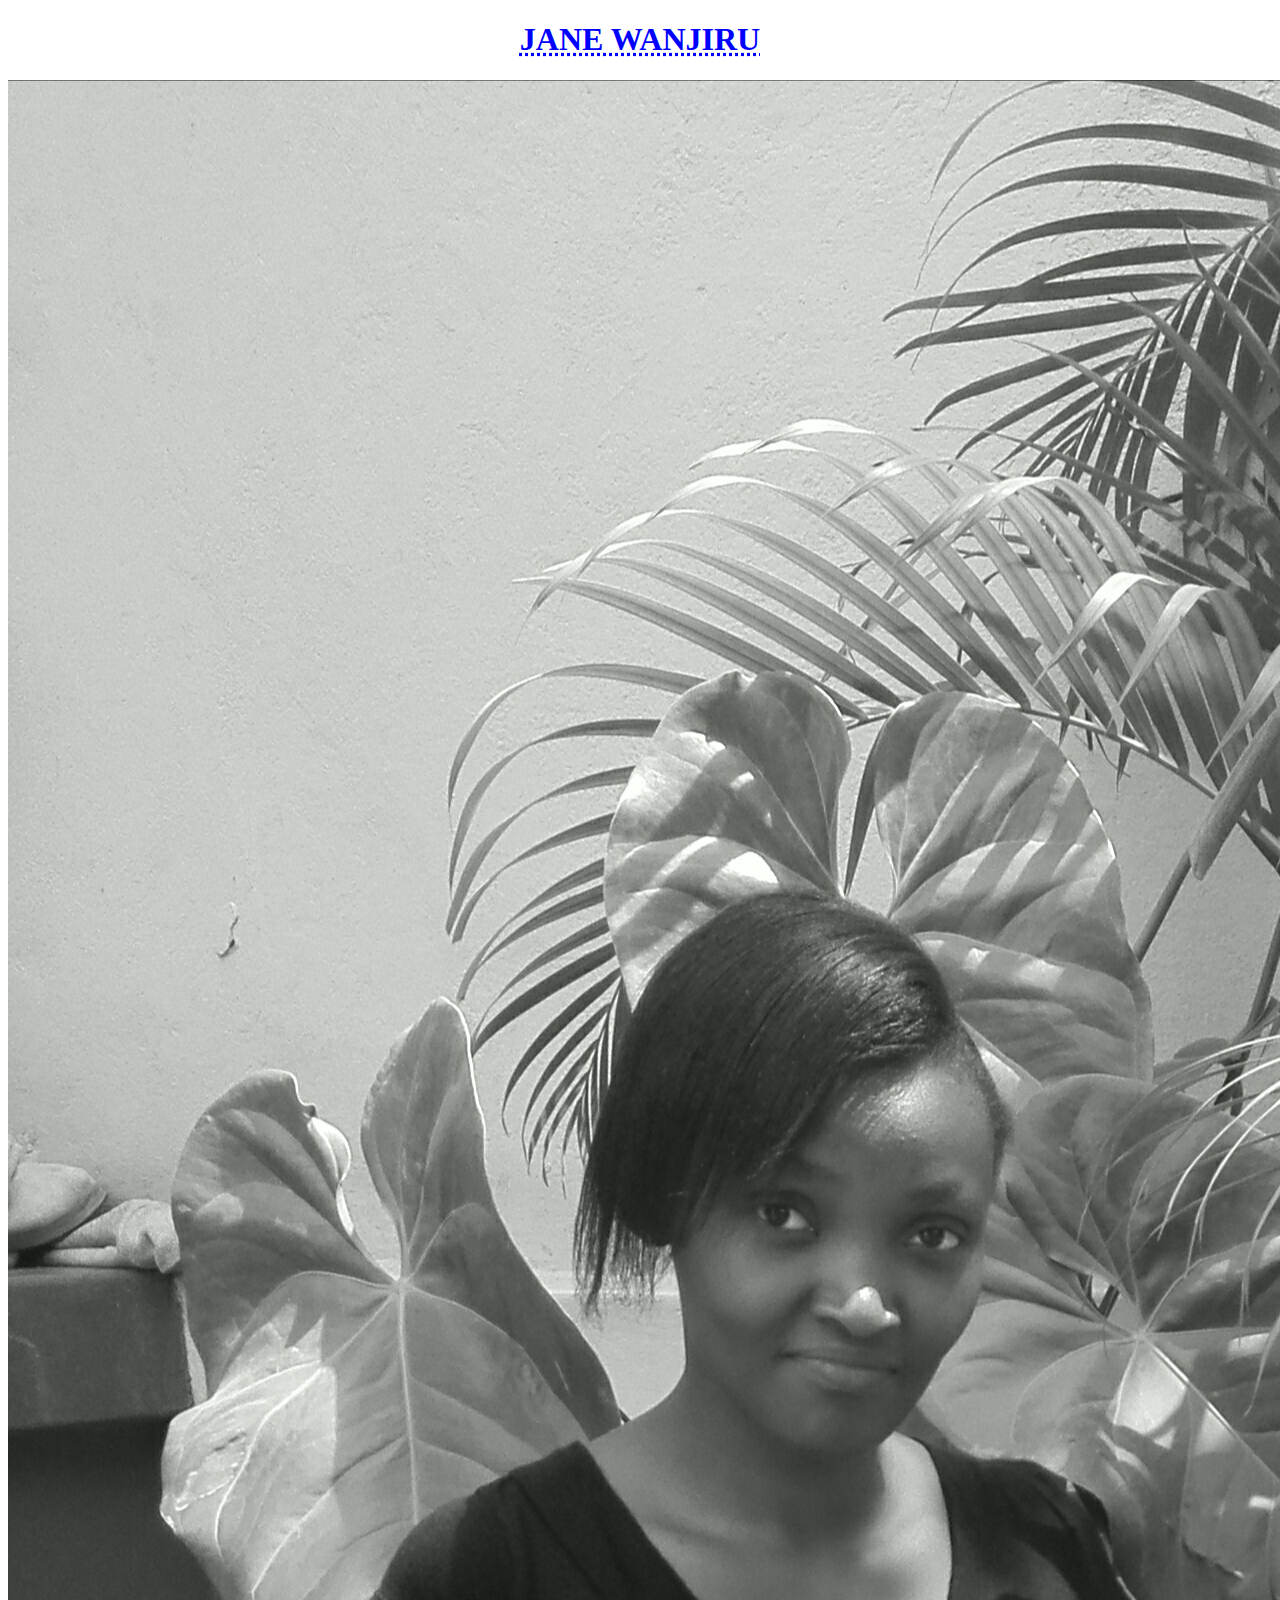
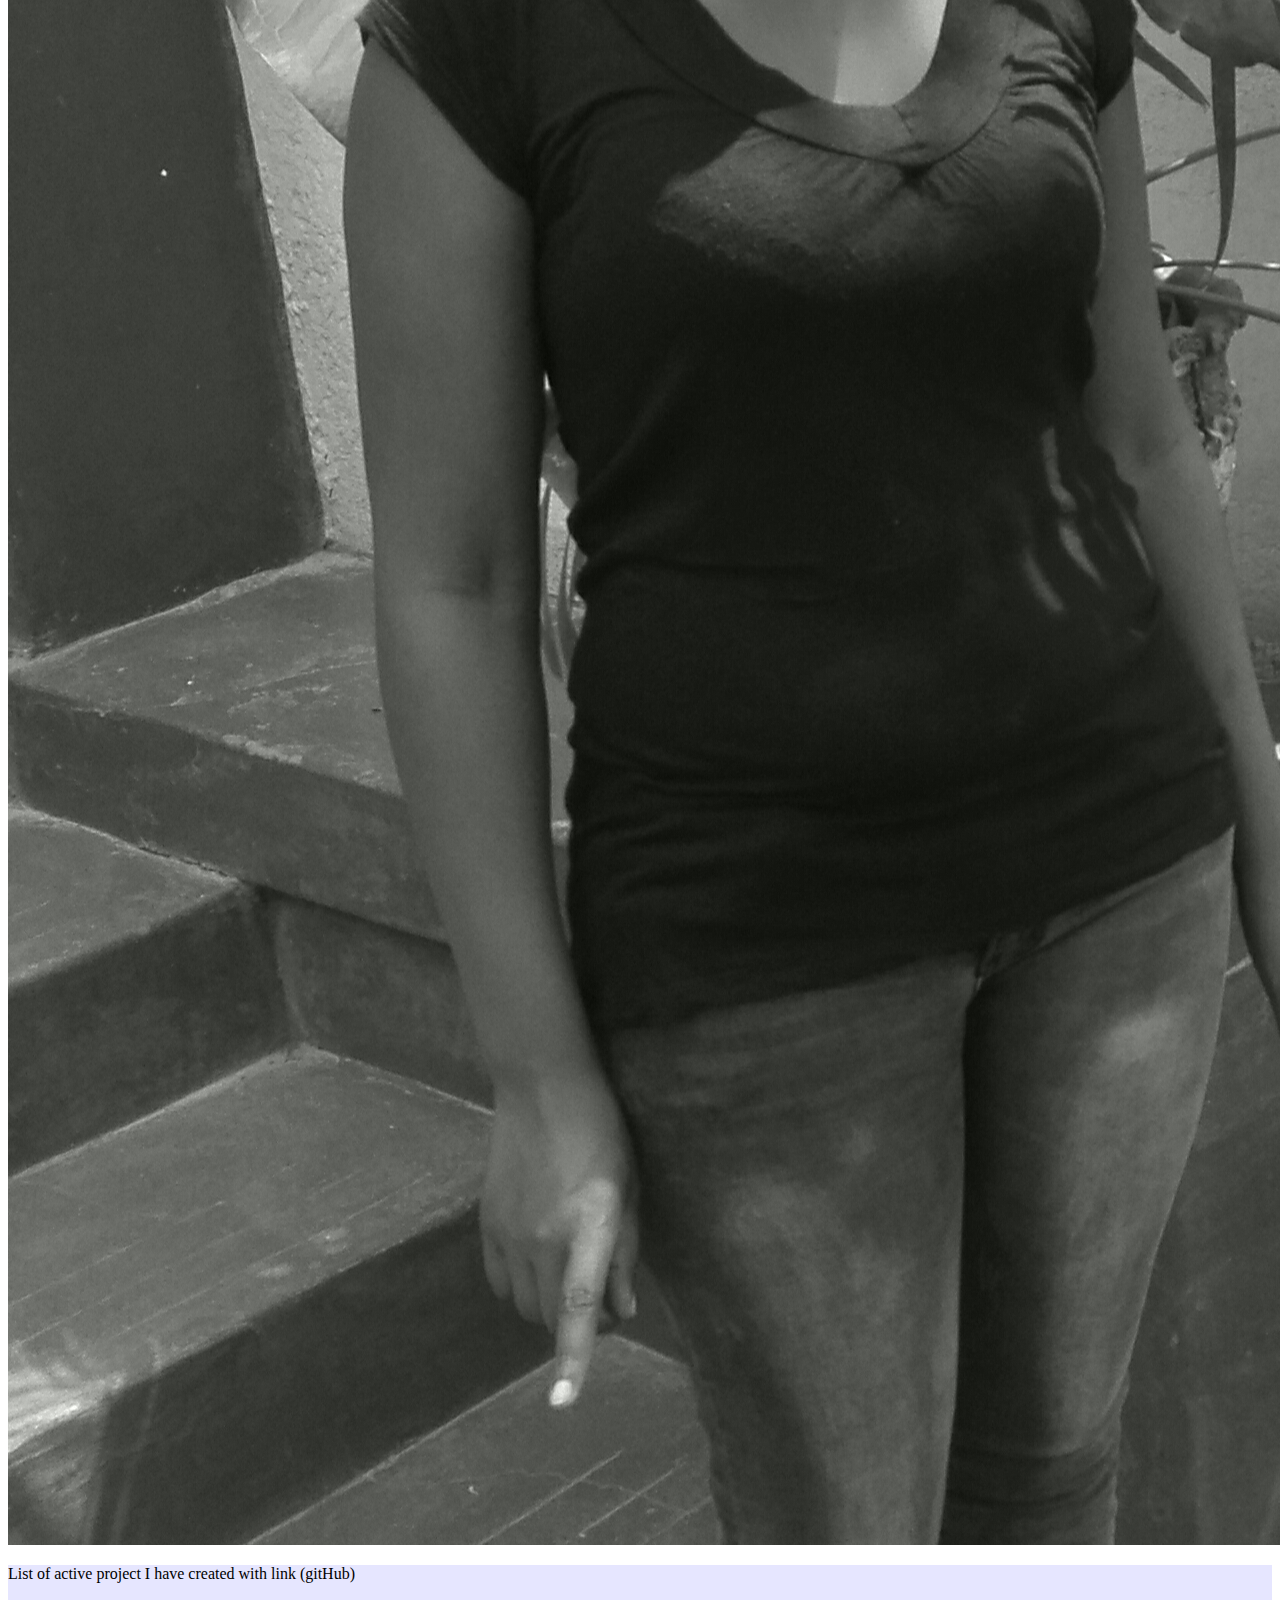
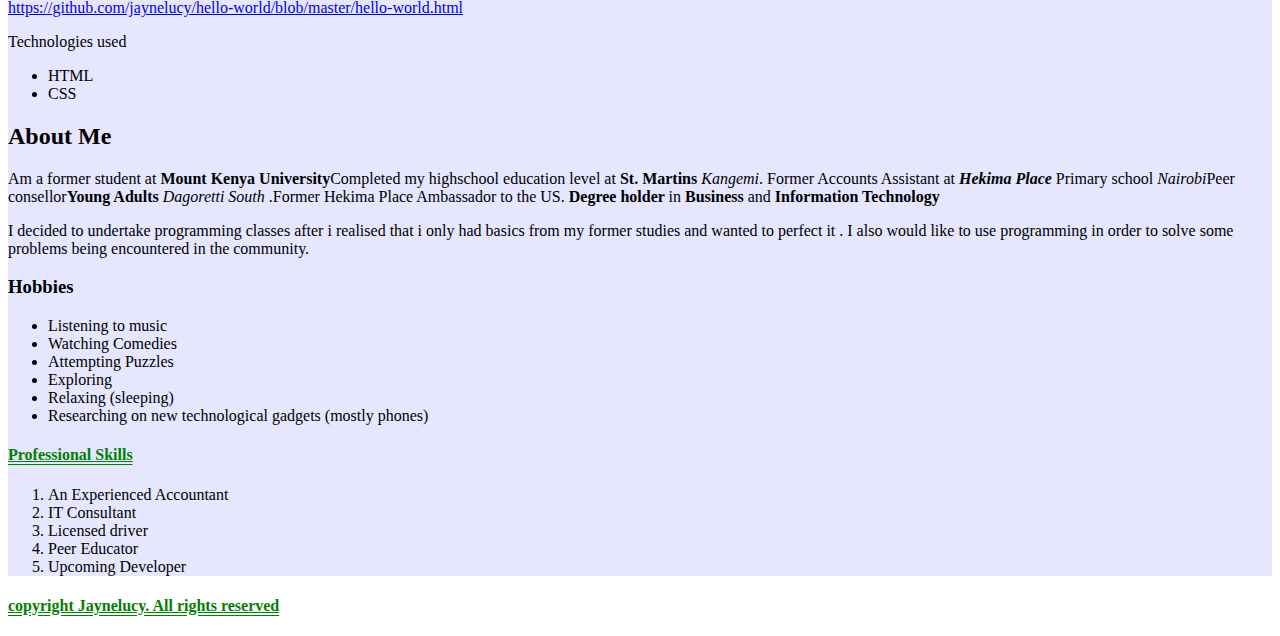
<file: index.html>
<!DOCTYPE html>
<html>

<head>
  <title>My portifolio</title>
  <link href="css/styles.css" rel="stylesheet" type="text/css">

</head>

<body>
  <h1>JANE WANJIRU</h1>
  <img src="picture2.jpg " alt="Brand Logo">
  <div class="body">
    <p>List of active project I have created with link (gitHub)</p>
    <a href="https://github.com/jaynelucy/hello-world/blob/master/hello-world.html">
      <p id="site">https://github.com/jaynelucy/hello-world/blob/master/hello-world.html</p>
    </a>
    <p>Technologies used</p>
    <ul>
      <li> HTML</li>
      <li> CSS</li>
    </ul>

  <h2>About Me</h2>

  <p>Am a former student at <strong>Mount Kenya University</strong>Completed my highschool education level at <strong>St. Martins</strong> <em>Kangemi</em>. Former Accounts Assistant at <strong><em>Hekima Place</em></strong> Primary school <em>Nairobi</em>Peer
    consellor<strong>Young Adults</strong> <em>Dagoretti South</em> .Former Hekima Place Ambassador to the US. <strong>Degree holder </strong>in <strong>Business</strong> and <strong> Information Technology</strong></p>
  <p>I decided to undertake programming classes after i realised that i only had basics from my former studies and wanted to perfect it . I also would like to use programming in order to solve some problems being encountered in the community. </p>

  <h3>Hobbies</h3>

  <ul>
    <li>Listening to music</li>
    <li>Watching Comedies</li>
    <li>Attempting Puzzles</li>
    <li>Exploring</li>
    <li>Relaxing (sleeping)</li>
    <li>Researching on new technological gadgets (mostly phones)</li>
  </ul>

  <h4>Professional Skills</h4>

  <ol>
    <li>An Experienced Accountant</li>
    <li>IT Consultant</li>
    <li>Licensed driver</li>
    <li>Peer Educator</li>
    <li>Upcoming Developer</li>
  </ol>
</body>
</div>
<div class="Footer">
  <h4>copyright Jaynelucy. All rights reserved</h4>
</html>
</file>
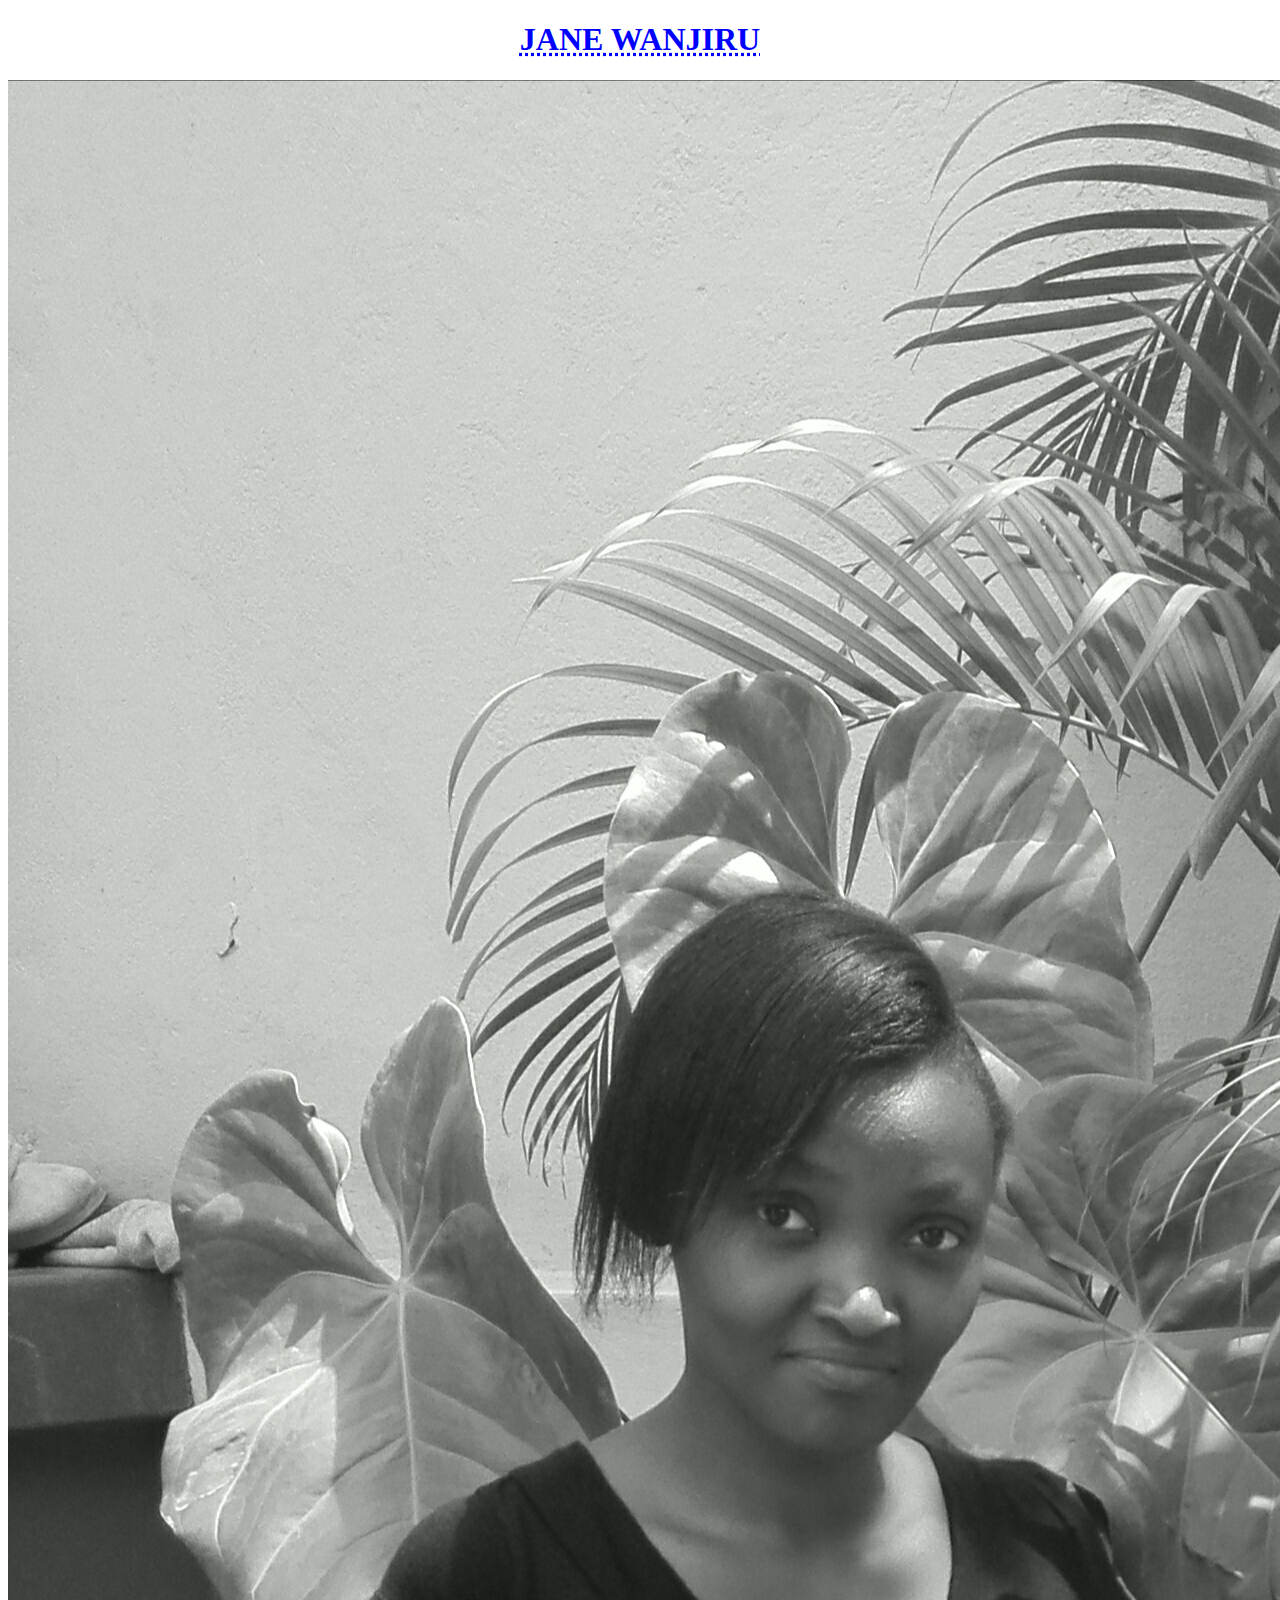
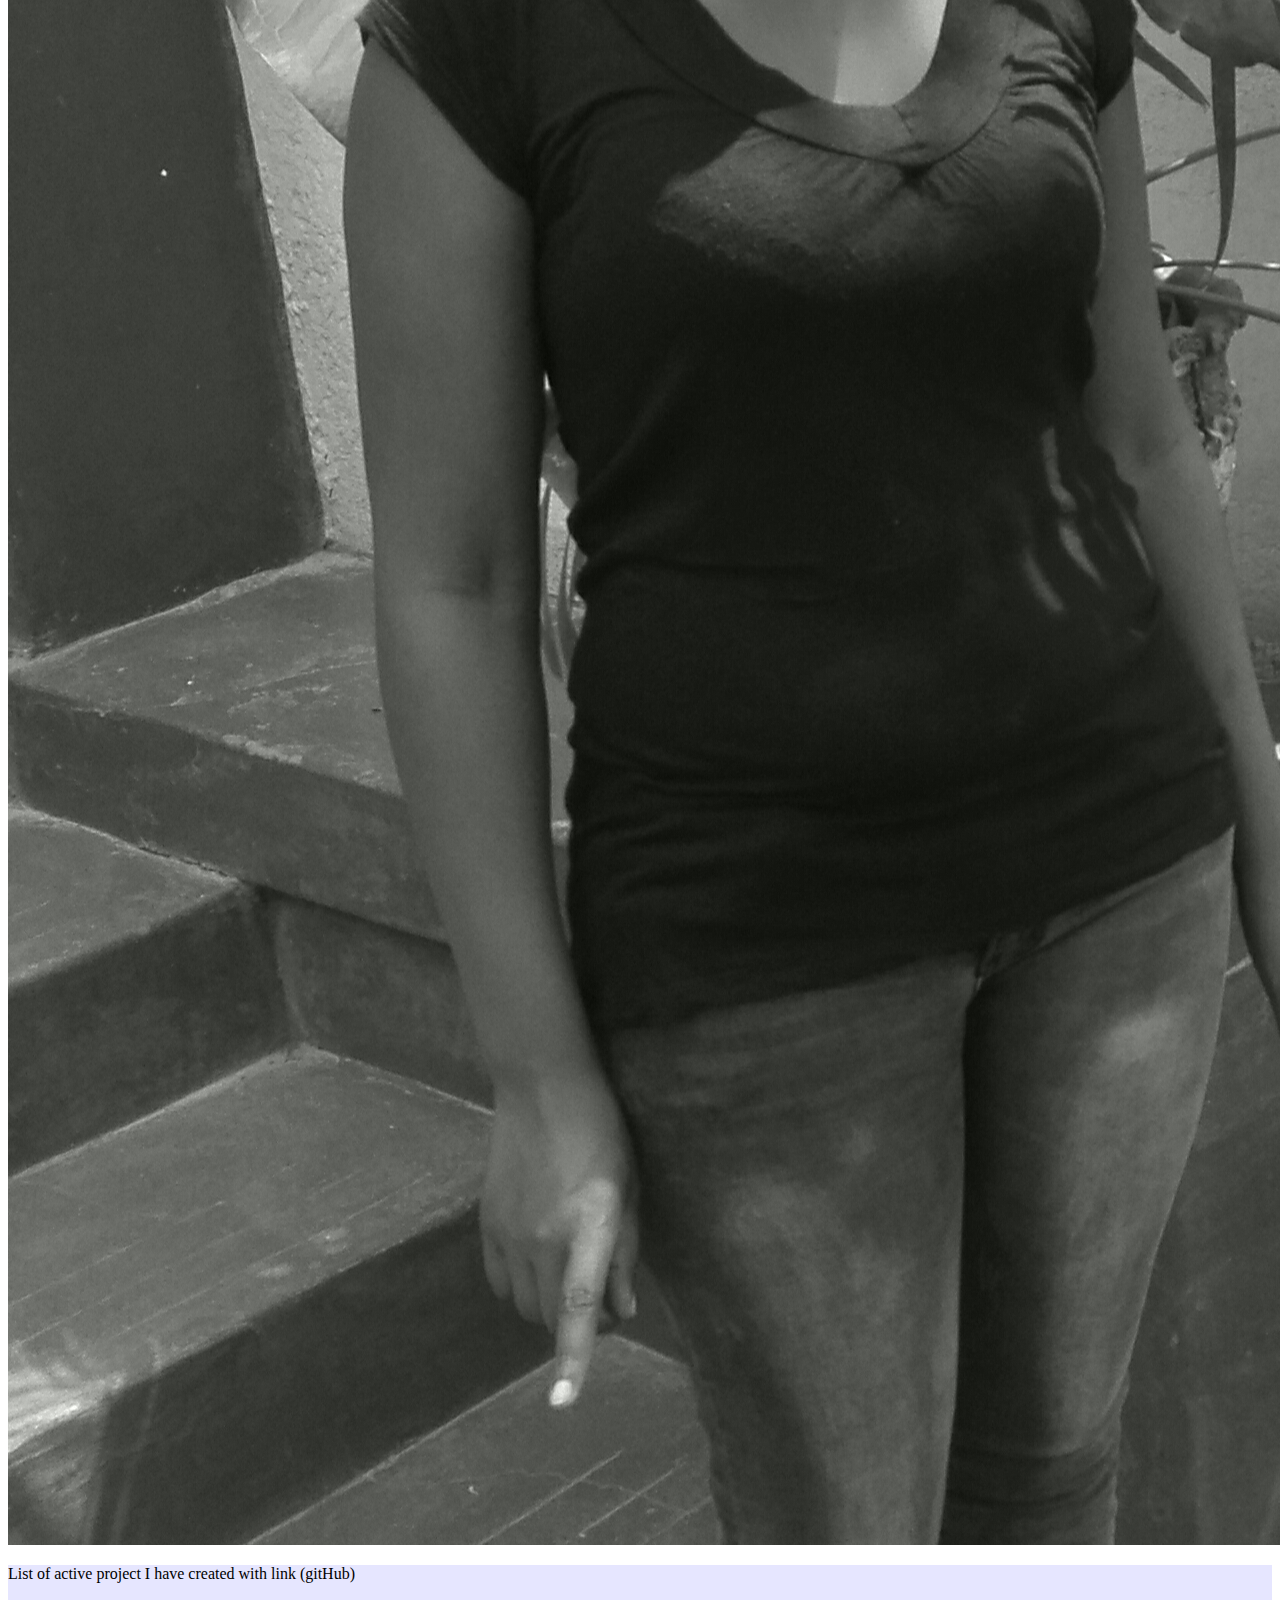
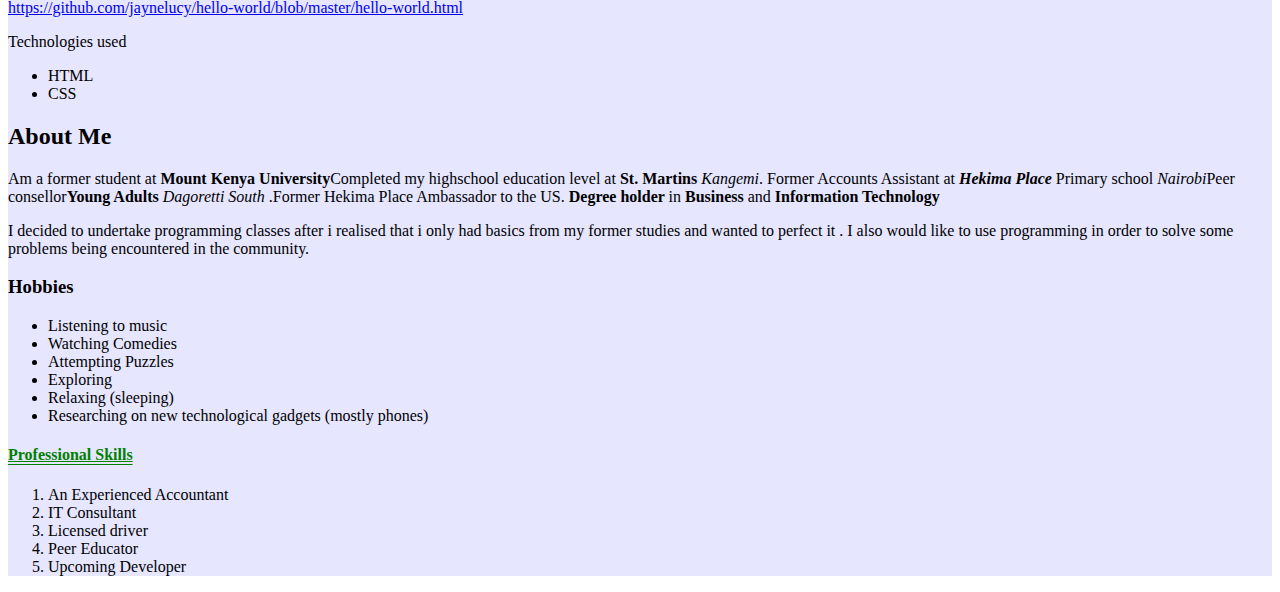
<file: project.html>
<!DOCTYPE html>
<html>

<head>
  <title>My portifolio</title>
  <link href="css/styles.css" rel="stylesheet" type="text/css">

</head>

<body>
  <h1>JANE WANJIRU</h1>
  <img src="picture2.jpg " alt="Brand Logo">
  <div class="body">
    <p>List of active project I have created with link (gitHub)</p>
    <a href="https://github.com/jaynelucy/hello-world/blob/master/hello-world.html">
      <p id="site">https://github.com/jaynelucy/hello-world/blob/master/hello-world.html</p>
    </a>
    <p>Technologies used</p>
    <ul>
      <li> HTML</li>
      <li> CSS</li>
    </ul>

  <h2>About Me</h2>

  <p>Am a former student at <strong>Mount Kenya University</strong>Completed my highschool education level at <strong>St. Martins</strong> <em>Kangemi</em>. Former Accounts Assistant at <strong><em>Hekima Place</em></strong> Primary school <em>Nairobi</em>Peer
    consellor<strong>Young Adults</strong> <em>Dagoretti South</em> .Former Hekima Place Ambassador to the US. <strong>Degree holder </strong>in <strong>Business</strong> and <strong> Information Technology</strong></p>
  <p>I decided to undertake programming classes after i realised that i only had basics from my former studies and wanted to perfect it . I also would like to use programming in order to solve some problems being encountered in the community. </p>

  <h3>Hobbies</h3>

  <ul>
    <li>Listening to music</li>
    <li>Watching Comedies</li>
    <li>Attempting Puzzles</li>
    <li>Exploring</li>
    <li>Relaxing (sleeping)</li>
    <li>Researching on new technological gadgets (mostly phones)</li>
  </ul>

  <h4>Professional Skills</h4>

  <ol>
    <li>An Experienced Accountant</li>
    <li>IT Consultant</li>
    <li>Licensed driver</li>
    <li>Peer Educator</li>
    <li>Upcoming Developer</li>
  </ol>
</body>
</div>

</html>
</file>
<file: css/styles.css>
h1{
 color: blue;
 text-decoration-style: dotted;
 text-align: center;
 text-decoration: underline;
 text-decoration-style: dotted;
}
 color: green;
 text-decoration: underline;
 text-decoration-style: double;
 text-decoration-color: green
}
h3{
 color: green;
 text-decoration: underline;
 text-decoration-style: double;
 text-decoration-color: green
}
h4{
 color: green;
 text-decoration: underline;
 text-decoration-style: double;
 text-decoration-color: green
}
div.body{
  background-color: #e6e6ff;
  height: auto;
  width: 100%;
}
div.footer{
  height: auto;
  width 100%;
  background-color: lightblue;
  font-size: 10px;
  line-height: 10px;
  text-align: center;
  text-decoration: none;
}
</file>
